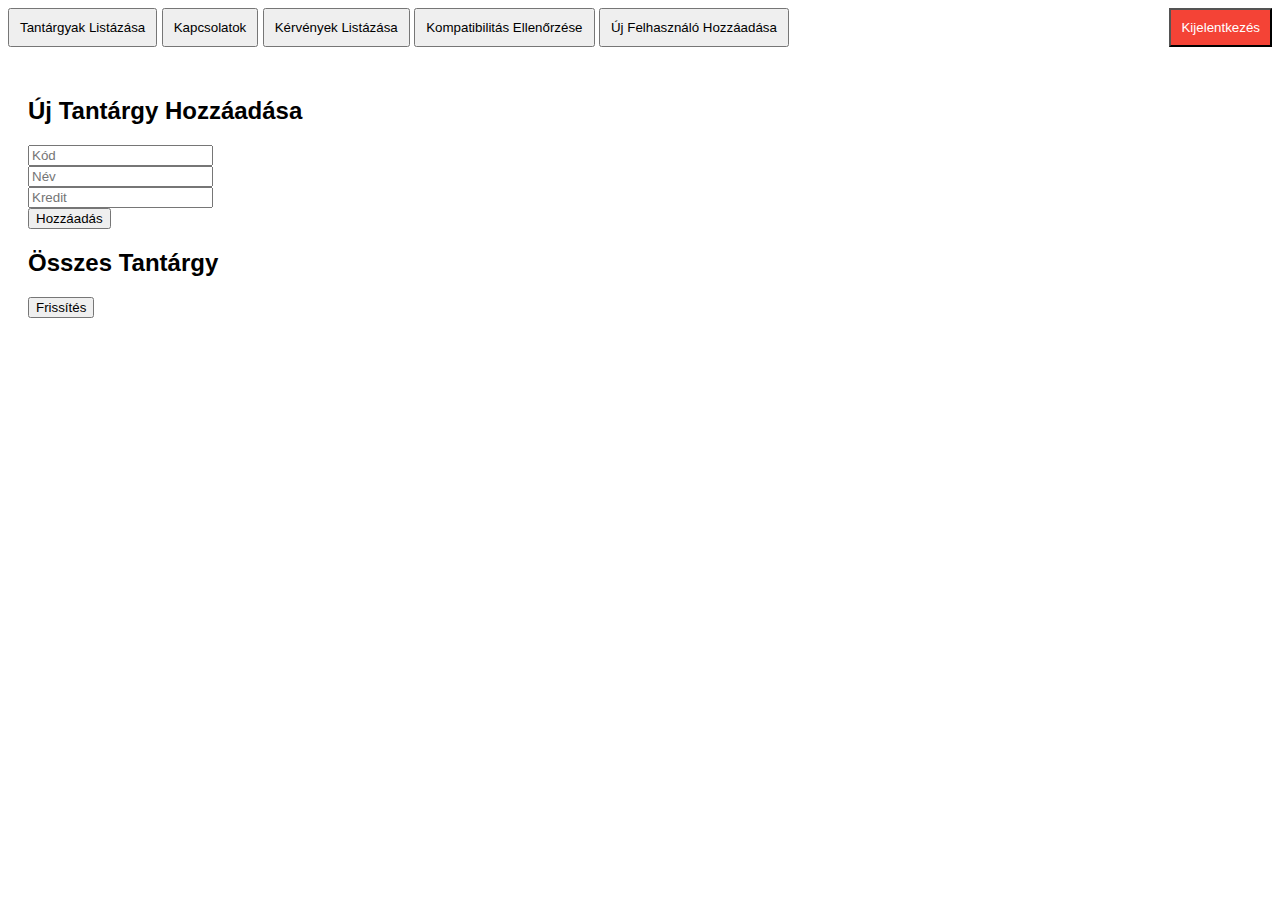
<file: target/classes/static/index.html>
<!DOCTYPE html>
<html lang="en">
<head>
    <meta charset="UTF-8">
    <title>Tantárgyak App</title>
    <style>
        body { font-family: sans-serif; }
        .tab { display: none; padding: 20px; }
        .tab.active { display: block; }
        .tab-buttons { display: flex; gap: 10px; margin-bottom: 10px; }
        .tab-buttons button { padding: 10px; }
    </style>
</head>
<body>

<!-- Tabs -->
<div class="tab-buttons" style="justify-content: space-between; align-items: center;">
<div>
    <button onclick="showTab('listTab')">Tantárgyak Listázása</button>
    <button onclick="showTab('kapcsolatTab')">Kapcsolatok</button>
    <button onclick="showTab('kervenyTab')">Kérvények Listázása</button>
    <button onclick="showTab('compatibilityTab')">Kompatibilitás Ellenőrzése</button>
    <button onclick="showTab('appuserTab')">Új Felhasználó Hozzáadása</button>
</div>
<button onclick="logout()" style="margin-left:auto; background-color: #f44336; color: white;">Kijelentkezés</button>
</div>



<!-- Tantárgy -->
<div id="listTab" class="tab active">
    <h2>Új Tantárgy Hozzáadása</h2>
    <input type="text" id="kod" placeholder="Kód"><br>
    <input type="text" id="nev" placeholder="Név"><br>
    <input type="number" id="kredit" placeholder="Kredit"><br>
    <button onclick="addTantargy()">Hozzáadás</button>
    <p id="add-result"></p>
    <h2>Összes Tantárgy</h2>
    <ul id="tantargy-list"></ul>
    <button onclick="fetchTantargyak()">Frissítés</button>
</div>

<!-- Kapcsolat -->
<div id="kapcsolatTab" class="tab">
    <h2>Új Kapcsolat Hozzáadása</h2>
    <input type="text" id="kapcsolatTargy1" placeholder="Tantárgy Kód 1"><br>
    <input type="text" id="kapcsolatTargy2" placeholder="Tantárgy Kód 2"><br>
    <button onclick="addKapcsolat()">Hozzáadás</button>
    <p id="kapcsolat-add-result"></p>

    <h2>Összes Kapcsolat</h2>
    <ul id="kapcsolat-list"></ul>
    <button onclick="fetchKapcsolatok()">Frissítés</button>
</div>

<!-- Kérvény -->
<div id="kervenyTab" class="tab">
    <h2>Összes Kérvény</h2>
    <ul id="kerveny-list"></ul>
    <button onclick="fetchKerveny()">Frissítés</button>
</div>

<!-- Compatibility -->
<div id="compatibilityTab" class="tab">
    <h2>Kompatibilitás Ellenőrzése</h2>
    <div id="pair-inputs">
        <!-- 9 input pairs -->
        <div><input type="text" placeholder="Kód 1" id="kod1-0"> <input type="text" placeholder="Kód 2" id="kod2-0"></div>
        <div><input type="text" placeholder="Kód 1" id="kod1-1"> <input type="text" placeholder="Kód 2" id="kod2-1"></div>
        <div><input type="text" placeholder="Kód 1" id="kod1-2"> <input type="text" placeholder="Kód 2" id="kod2-2"></div>
        <div><input type="text" placeholder="Kód 1" id="kod1-3"> <input type="text" placeholder="Kód 2" id="kod2-3"></div>
        <div><input type="text" placeholder="Kód 1" id="kod1-4"> <input type="text" placeholder="Kód 2" id="kod2-4"></div>
        <div><input type="text" placeholder="Kód 1" id="kod1-5"> <input type="text" placeholder="Kód 2" id="kod2-5"></div>
        <div><input type="text" placeholder="Kód 1" id="kod1-6"> <input type="text" placeholder="Kód 2" id="kod2-6"></div>
        <div><input type="text" placeholder="Kód 1" id="kod1-7"> <input type="text" placeholder="Kód 2" id="kod2-7"></div>
        <div><input type="text" placeholder="Kód 1" id="kod1-8"> <input type="text" placeholder="Kód 2" id="kod2-8"></div>
    </div>
    <button onclick="checkKapcsolatok()">Ellenőrzés</button>
    <button onclick="findBestMatch()">Legjobb Egyezés Keresése</button>
    <ul id="result-list"></ul>
</div>

<!-- AppUser -->
<div id="appuserTab" class="tab">
    <h2>Új Felhasználó Hozzáadása</h2>
    <input type="text" id="neptun" placeholder="Neptun kód"><br>
    <input type="text" id="name" placeholder="Név"><br>
    <input type="email" id="email" placeholder="Email"><br>
    <input type="password" id="password" placeholder="Jelszó"><br>
    <select id="role">
        <option value="USER">USER</option>
        <option value="ADMIN">ADMIN</option>
    </select>
    <button onclick="addAppUser()">Hozzáadás</button>
    <p id="user-add-result"></p>
</div>

<script src="js/tantargy.js"></script>
<script src="js/kapcsolat.js"></script>
<script src="js/kerveny.js"></script>
<script src="js/compatibility.js"></script>
<script src="js/user.js"></script>
<script src="js/app.js"></script>

</body>
</html>
</file>
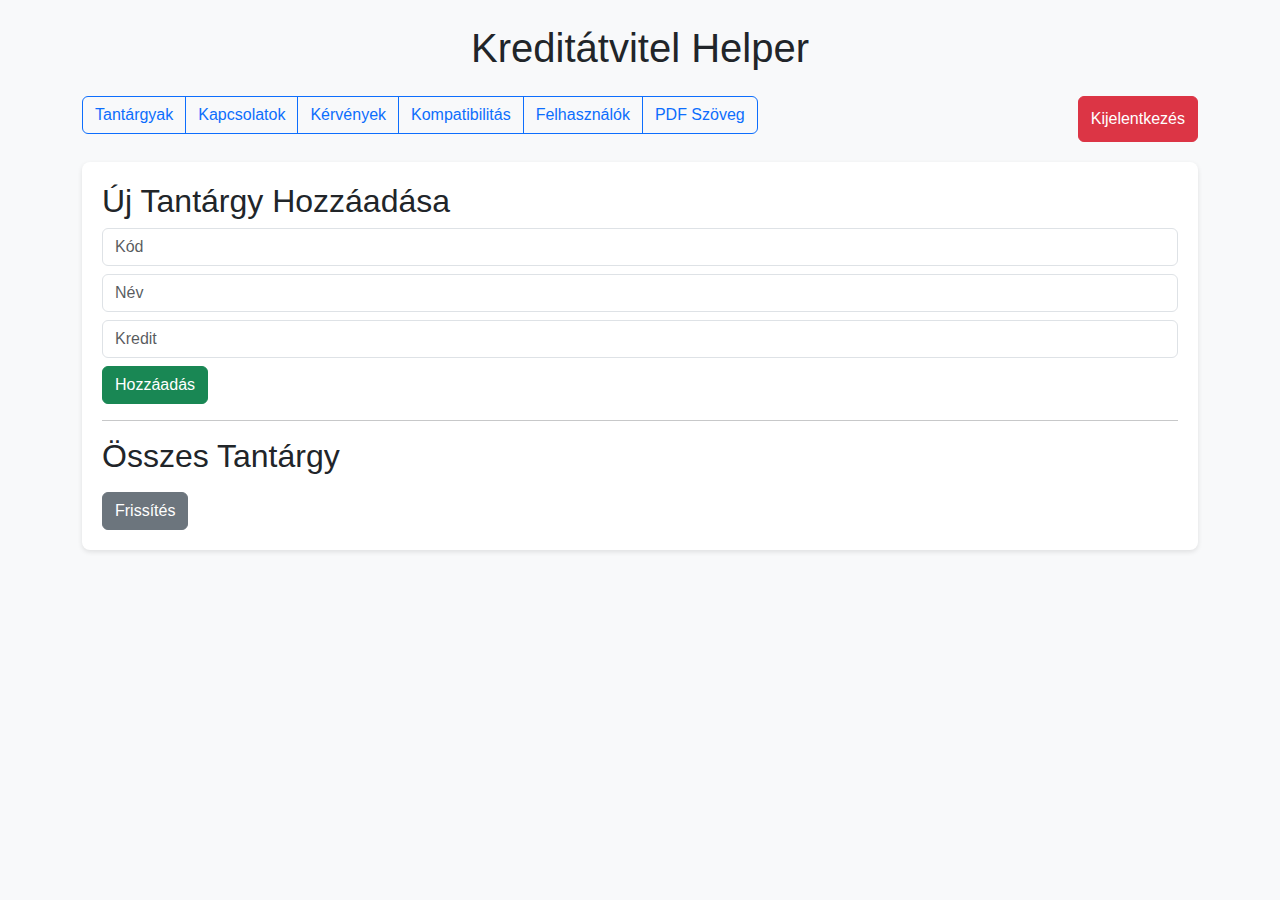
<file: demo/target/classes/static/index.html>
<!DOCTYPE html>
<html lang="hu">
<head>
    <meta charset="UTF-8">
    <title>Kreditátvitel Helper</title>

    <!-- Bootstrap -->
    <link
            href="https://cdn.jsdelivr.net/npm/bootstrap@5.3.3/dist/css/bootstrap.min.css"
            rel="stylesheet"
    />
    <script src="https://cdn.jsdelivr.net/npm/bootstrap@5.3.3/dist/js/bootstrap.bundle.min.js"></script>

    <style>
        body {
          font-family: 'Segoe UI', sans-serif;
          background-color: #f8f9fa;
        }
        .tab {
          display: none;
          background: #fff;
          border-radius: 8px;
          padding: 20px;
          box-shadow: 0 2px 5px rgba(0,0,0,0.1);
          margin-top: 20px;
        }
        .tab.active {
          display: block;
        }
    </style>
</head>

<body class="bg-light">
<div class="container py-4">
    <h1 class="text-center mb-4">Kreditátvitel Helper</h1>

    <!-- Navigation Buttons -->
    <div class="d-flex justify-content-between mb-3 flex-wrap">
        <div class="btn-group mb-2">
            <button class="btn btn-outline-primary" onclick="showTab('listTab')">Tantárgyak</button>
            <button class="btn btn-outline-primary" onclick="showTab('kapcsolatTab')">Kapcsolatok</button>
            <button class="btn btn-outline-primary" onclick="showTab('kervenyTab')">Kérvények</button>
            <button class="btn btn-outline-primary" onclick="showTab('compatibilityTab')">Kompatibilitás</button>
            <button class="btn btn-outline-primary" onclick="showTab('appuserTab')">Felhasználók</button>
            <button class="btn btn-outline-primary" onclick="showTab('pdfTab')">PDF Szöveg</button>
        </div>
        <button class="btn btn-danger" onclick="logout()">Kijelentkezés</button>
    </div>

    <!-- Tabs -->

    <!-- Tantárgy -->
    <div id="listTab" class="tab active">
        <h2>Új Tantárgy Hozzáadása</h2>
        <input type="text" id="kod" class="form-control mb-2" placeholder="Kód">
        <input type="text" id="nev" class="form-control mb-2" placeholder="Név">
        <input type="number" id="kredit" class="form-control mb-2" placeholder="Kredit">
        <button class="btn btn-success" onclick="addTantargy()">Hozzáadás</button>
        <p id="add-result" class="mt-2"></p>
        <hr>
        <h2>Összes Tantárgy</h2>
        <ul id="tantargy-list" class="list-group mb-2"></ul>
        <button class="btn btn-secondary" onclick="fetchTantargyak()">Frissítés</button>
    </div>

    <div id="editModal" class="modal" tabindex="-1">
        <div class="modal-dialog">
            <div class="modal-content">
                <div class="modal-header">
                    <h5 class="modal-title">Tantárgy módosítása</h5>
                </div>
                <div class="modal-body">
                    <input id="editKod" class="form-control" disabled>
                    <input id="editNev" class="form-control mt-2" placeholder="Név">
                    <input id="editKredit" class="form-control mt-2" placeholder="Kredit">
                    <textarea id="editDesc" class="form-control mt-2" placeholder="Leírás"></textarea>
                </div>
                <div class="modal-footer">
                    <button class="btn btn-primary" onclick="saveEdit()">Mentés</button>
                </div>
            </div>
        </div>
    </div>

    <!-- Kapcsolat -->
    <div id="kapcsolatTab" class="tab">
        <h2>Új Kapcsolat Hozzáadása</h2>
        <input type="text" id="kapcsolatTargy1" class="form-control mb-2" placeholder="Tantárgy Kód 1">
        <input type="text" id="kapcsolatTargy2" class="form-control mb-2" placeholder="Tantárgy Kód 2">
        <button class="btn btn-success" onclick="addKapcsolat()">Hozzáadás</button>
        <p id="kapcsolat-add-result" class="mt-2"></p>
        <hr>
        <h2>Összes Kapcsolat</h2>
        <ul id="kapcsolat-list" class="list-group mb-2"></ul>
        <button class="btn btn-secondary" onclick="fetchKapcsolatok()">Frissítés</button>
    </div>

    <!-- Kérvény -->
    <div id="kervenyTab" class="tab">
        <h2>Összes Kérvény</h2>
        <ul id="kerveny-list" class="list-group mb-2"></ul>
        <button class="btn btn-secondary" onclick="fetchKerveny()">Frissítés</button>
    </div>

    <!-- Kompatibilitás -->
    <div id="compatibilityTab" class="tab">
        <h2>Kompatibilitás Ellenőrzése</h2>
        <div id="pair-inputs" class="row">
            <div class="col-md-6 mb-2"><input type="text" class="form-control" placeholder="Kód 1" id="kod1-0"></div>
            <div class="col-md-6 mb-2"><input type="text" class="form-control" placeholder="Kód 2" id="kod2-0"></div>
        </div>
        <button class="btn btn-primary" onclick="checkKapcsolatok()">Ellenőrzés</button>
        <button class="btn btn-info" onclick="findBestMatch()">Legjobb Egyezés</button>
        <ul id="result-list" class="list-group mt-3"></ul>
    </div>

    <!-- Felhasználók -->
    <div id="appuserTab" class="tab">
        <h2>Új Felhasználó Hozzáadása</h2>
        <input type="text" id="neptun" class="form-control mb-2" placeholder="Neptun kód">
        <input type="text" id="name" class="form-control mb-2" placeholder="Név">
        <input type="email" id="email" class="form-control mb-2" placeholder="Email">
        <input type="password" id="password" class="form-control mb-2" placeholder="Jelszó">
        <select id="role" class="form-select mb-2">
            <option value="USER">USER</option>
            <option value="ADMIN">ADMIN</option>
        </select>
        <button class="btn btn-success" onclick="addAppUser()">Hozzáadás</button>
        <p id="user-add-result" class="mt-2"></p>
    </div>

    <!-- PDF -->
    <!--
    <div id="pdfTab" class="tab">
        <h2>PDF feltöltése és szöveg kinyerése</h2>
        <input type="file" id="pdfFile" class="form-control mb-3" accept="application/pdf">
        <button class="btn btn-success" onclick="uploadPdf()">Feltöltés</button>
        <p id="pdf-result" class="mt-2"></p>
        <pre id="pdf-text" class="border p-3 bg-white" style="white-space: pre-wrap;"></pre>
    </div>
    -->
    <div id="pdfTab" class="tab">
        <h2>PDF feltöltése és kapcsolatok megjelenítése</h2>

        <label for="szakSelect">Válassz szakot:</label>
        <select id="szakSelect" class="form-select mb-3"></select>

        <input type="file" id="pdfFile" accept="application/pdf" class="form-control mb-3">
        <button class="btn btn-primary" onclick="uploadPdf()">Feltöltés</button>

        <p id="pdf-result"></p>

        <table class="table table-striped mt-3" id="pdf-table">
            <thead>
            <tr>
                <th>Szak Tantárgy</th>
                <th>Kapcsolódó PDF Tantárgyak</th>
            </tr>
            </thead>
            <tbody></tbody>
        </table>
    </div>

</div>

<!-- Scripts -->
<script src="js/pdfmanager.js"></script>
<script src="js/tantargy.js"></script>
<script src="js/kapcsolat.js"></script>
<script src="js/kerveny.js"></script>
<script src="js/compatibility.js"></script>
<script src="js/user.js"></script>
<script src="js/app.js"></script>
</body>
</html>
</file>
